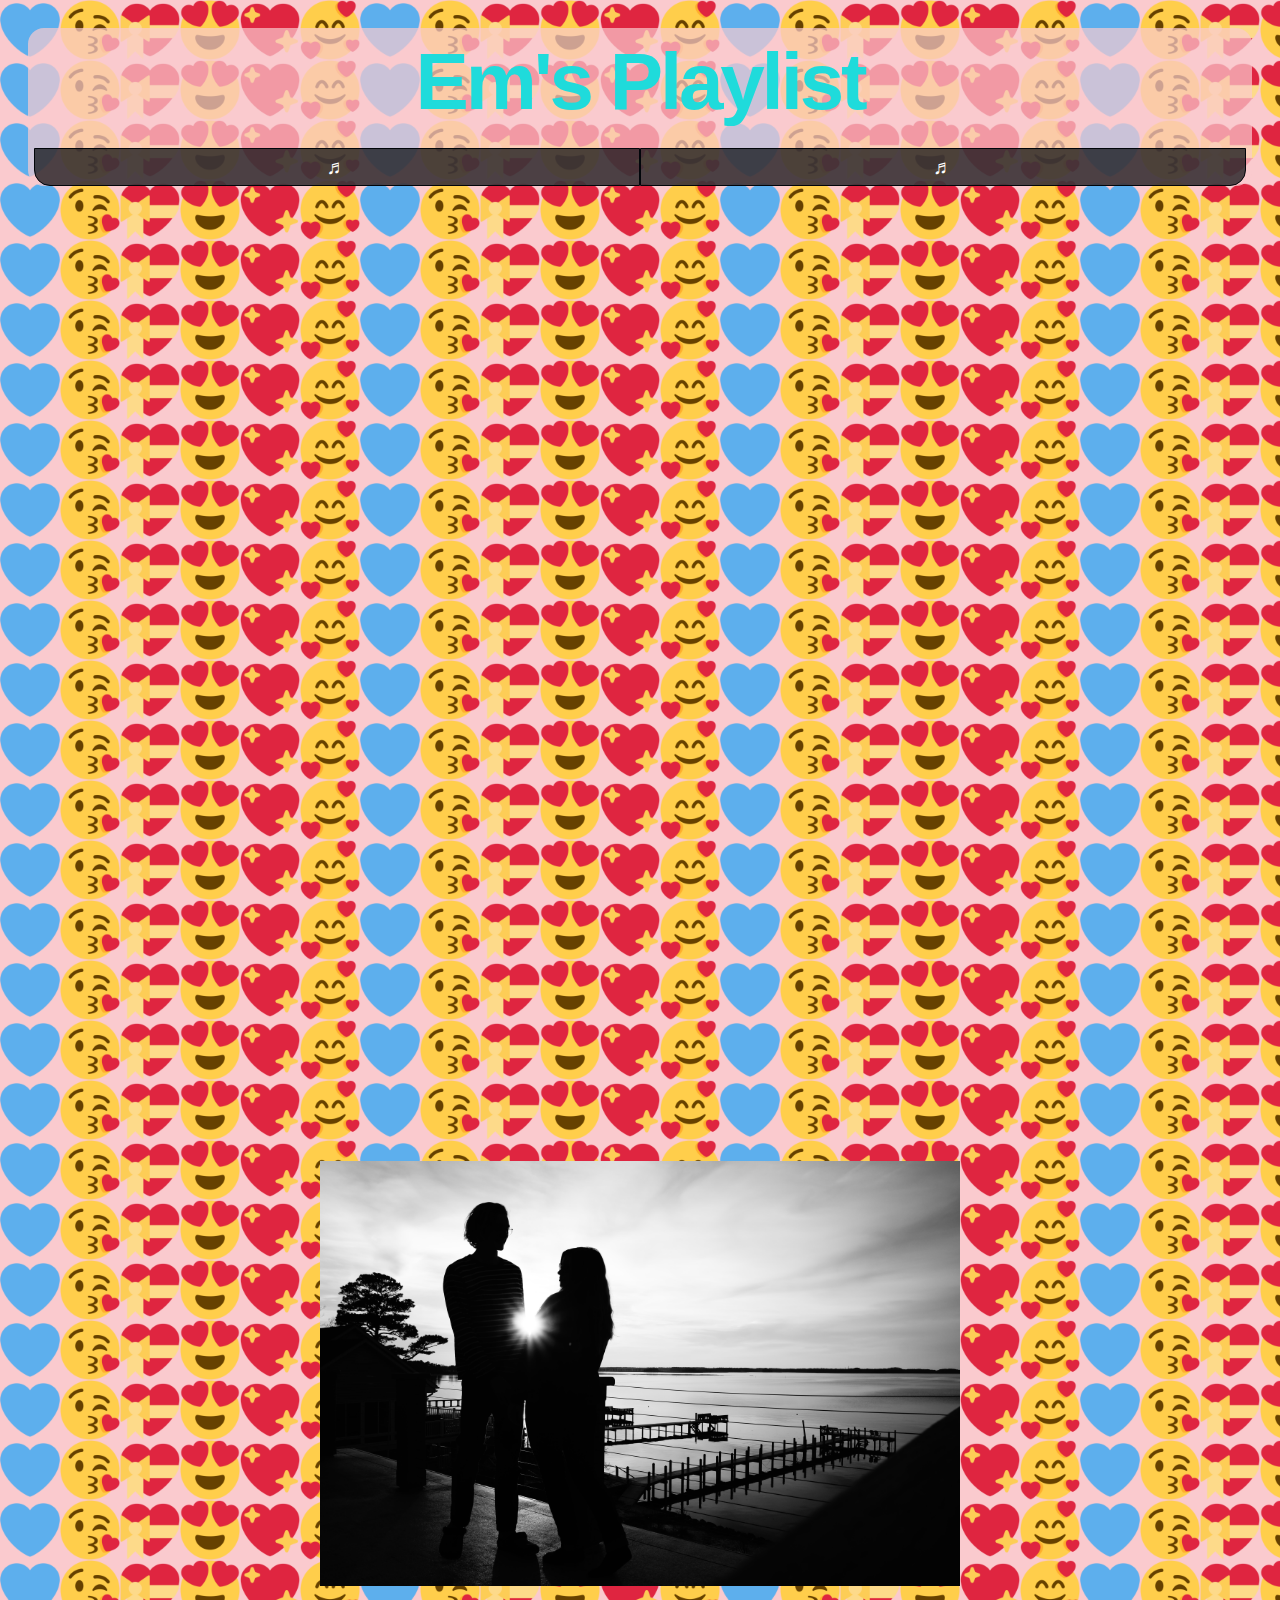
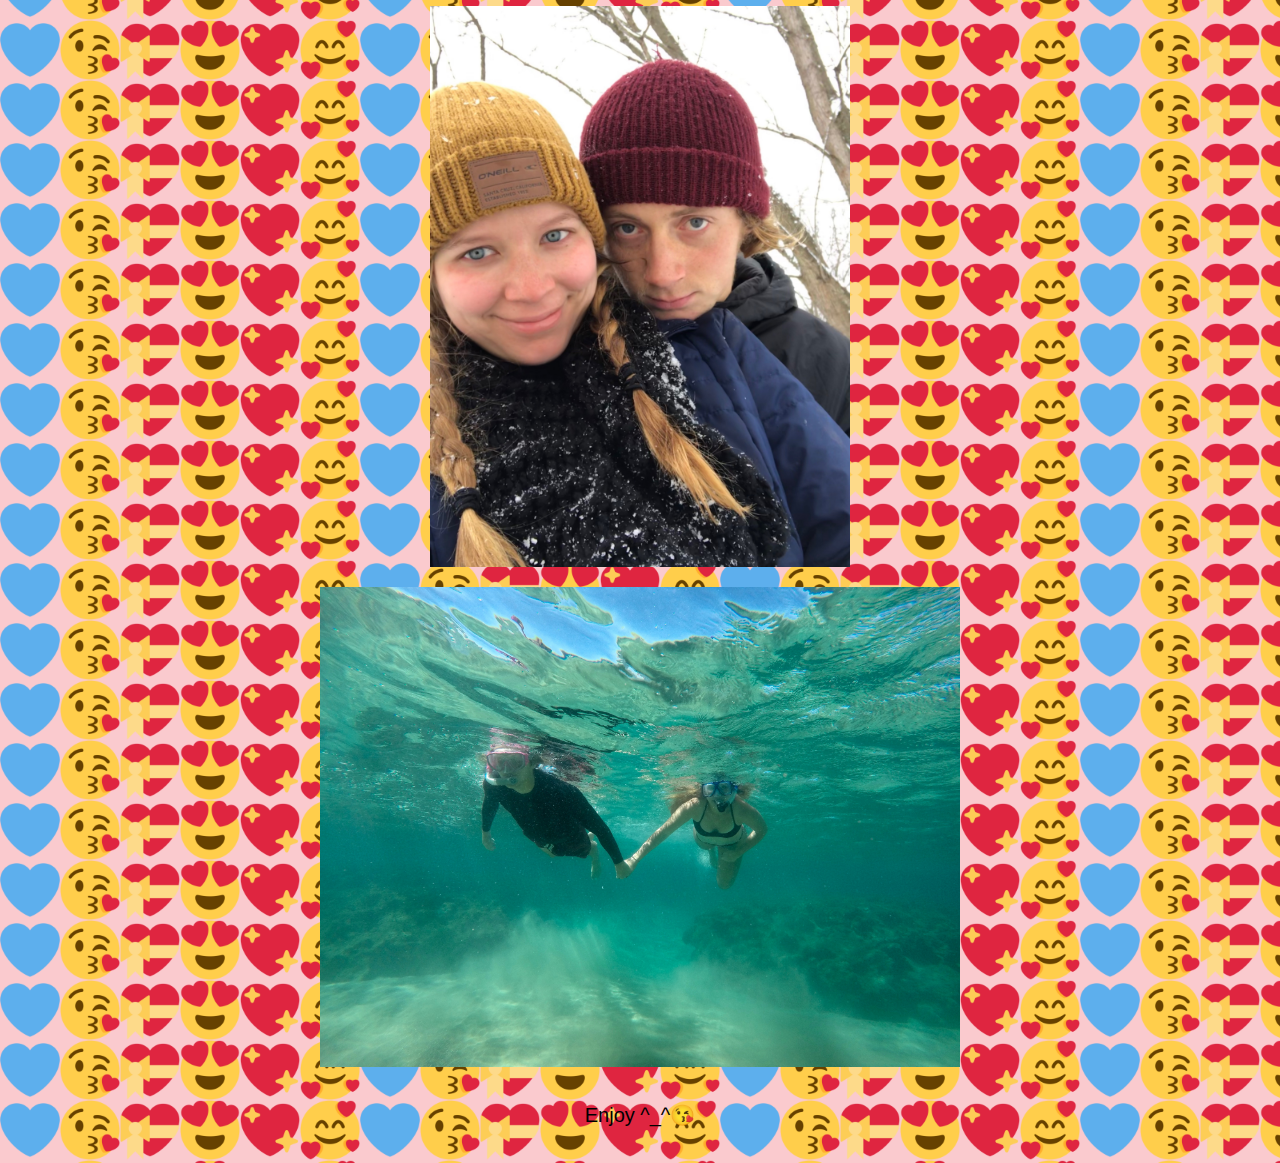
<file: emsplaylist.html>
<!doctype html>
<html lang="en-US">
    <head>
        <meta charset="UTF-8">
        <title>BenClark.xyz | Emily's Playlist</title>
        <link href="styles/special.css" rel="stylesheet" type="text/css"/>
    </head>
    
    <body>
        
        <header>
            <h1>Em's Playlist</h1>
            <nav>
                <ul> <!-- Minimized HTML to remove the spaces https://css-tricks.com/fighting-the-space-between-inline-block-elements/ -->
                    <li><a id="navlinkleft" href="index.html">&#9836;</a></li
                    ><li><a id="navlinkright" href="blog/index.html">&#9836;</a></li>
                </ul>
            </nav>
        </header>
        
        <main>
            <article>
                <iframe src="https://open.spotify.com/embed/user/benclrk/playlist/2BBBupcMmJdR5ftA5AOyXu" width="100%" height="930" frameborder="0" allowtransparency="true" allow="encrypted-media"></iframe>
                <p></p>
                <img src="images/sunset.jpg">
                <p></p>
                <img class="portrait" src="images/snowing.jpeg">
                <p></p>
                <img src="images/snorkeling.jpeg">
            </article>
        </main>

        <footer>
            Enjoy ^_^😘
        </footer>
    </body>
</html>
</file>
<file: styles/special.css>
/* Top of site */

header {
    margin: 0 auto; /* top/bottom, then left/right */
    background-color: #FACACEB3;
    text-align: center;
    border-radius: .8em;
}

h1 {
    margin: 0;
    padding-top: .1em;
    font-size: 80px;
    font-weight: 900;   /*400 is normal; 700 is the same as bold*/
    color: #1fdbdb;
    display: inline-block;
    letter-spacing: -0.04em;
}

a {
    color: #2ebdd1;
    text-decoration: none;
}

main a:hover, main a:focus {
    color: #208492;
    text-decoration: underline;
}


/* nav bar */

nav ul {
    padding: 0;     /* remove the default padding from the <ul> element */
    width: 100%;    /* sets its width to span 100% of the outer container */
}
nav li {
    display: inline;
}
nav a {
    border: solid #01050A thin;
    display: inline-block;
    width: 49.37%;  /* 49.37%; */
    line-height: 1.8;
    color: white;
}
#navlinkleft {
    border-radius: 0em 0em 0em .8em;
}
#navlinkright {
    border-radius: 0em 0em .8em 0em;
}
nav a:link, nav a:visited, nav a:focus {
    background: #01050AB3;    /* almost black */
}
nav a:hover {
    background: darkgrey;
}
nav a:active {
    background: mistyrose;
}


/* body */

html {
    background-color: #FACACE;  /* Neo Yokio pink */
    font-family: Circular, Helvetica, Arial, sans-serif;
    font-size: 1.25em;
    
    padding: 20px;
    background-image: url("../images/emoji_line3.png");
    background-size: 18em 3em;
}

article {
    padding: 0 1em 1em 1em; /* top, right, bottom, left (the same order as an analog clock) */
/*    border: thin grey;*/
/*    border-style: none solid;*/

    width: 90%;
    max-width: 35em;
    margin: 0 auto;         /* top/bottom, then left/right */
}

img {
    width: 32em;
    height: auto;
    display: block;
    margin-left: auto;
    margin-right: auto;
}
img.portrait {
    width: 21em;
}

/* footer */

footer {
    text-align: center;
    margin: .8em;
}
</file>
